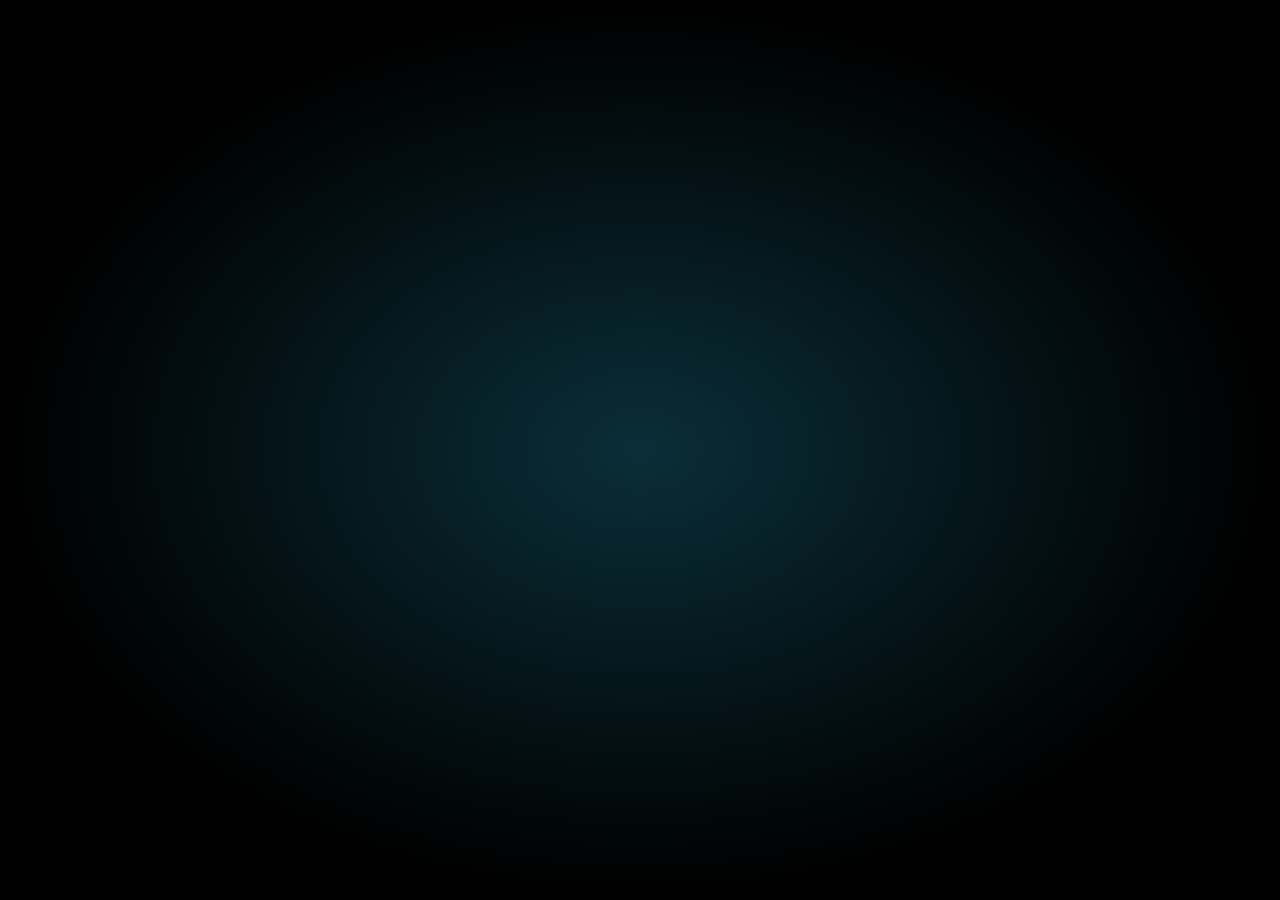
<file: ejercicio4/index.html>
<!DOCTYPE html>
<html lang="en">
<head>
    <meta charset="UTF-8">
    <meta name="viewport" content="width=device-width, initial-scale=1.0">
    <meta name="description" content="">
    <meta name="keywords" content="">
    <meta name="author" content="Maximiliano A. Gomez">
    <link rel="stylesheet" href="./css/bootstrap.min.css">
    <link rel="stylesheet" href="./css/style.css">
    <link rel="preconnect" href="https://fonts.googleapis.com">
    <link rel="preconnect" href="https://fonts.gstatic.com" crossorigin>
    <link href="https://fonts.googleapis.com/css2?family=Share+Tech+Mono&display=swap" rel="stylesheet">
    <title>Document</title>
</head>
<body>
    <div  class="reloj container">
        <p class="fecha"></p>
        <p class="tiempo"></p>
    </div>
</body>
<script src="./js/app.js"></script>

</html>
</file>
<file: ejercicio4/css/style.css>
* {
    padding: 0;
    margin: 0;
    box-sizing: border-box;
}
body {
    width: 100%;
    height: 100vh;
    background: #0f3854;
    background: radial-gradient(ellipse at center, #0a2e38 0%, #000000 70%);
    background-size: 100%;
}
p{
    margin: 0;
    padding: 0;
}
.reloj{
    font-family: 'Share Tech Mono', monospace;
    color: #ffffff;
    text-align: center;
    position: absolute;
    left: 50%;
    top: 50%;
    transform: translate(-50%,-50%);
    text-shadow: 0 0 20px rgba(10,175, 230,1), 0 0 20px rgba(10,175, 230,0) ;
}
.tiempo{
    letter-spacing: 0.05em;
    font-size: 80px;
    padding: 5px 0;
}
.fecha{
    letter-spacing: 0.1em;
    font-size: 24px;
}
</file>
